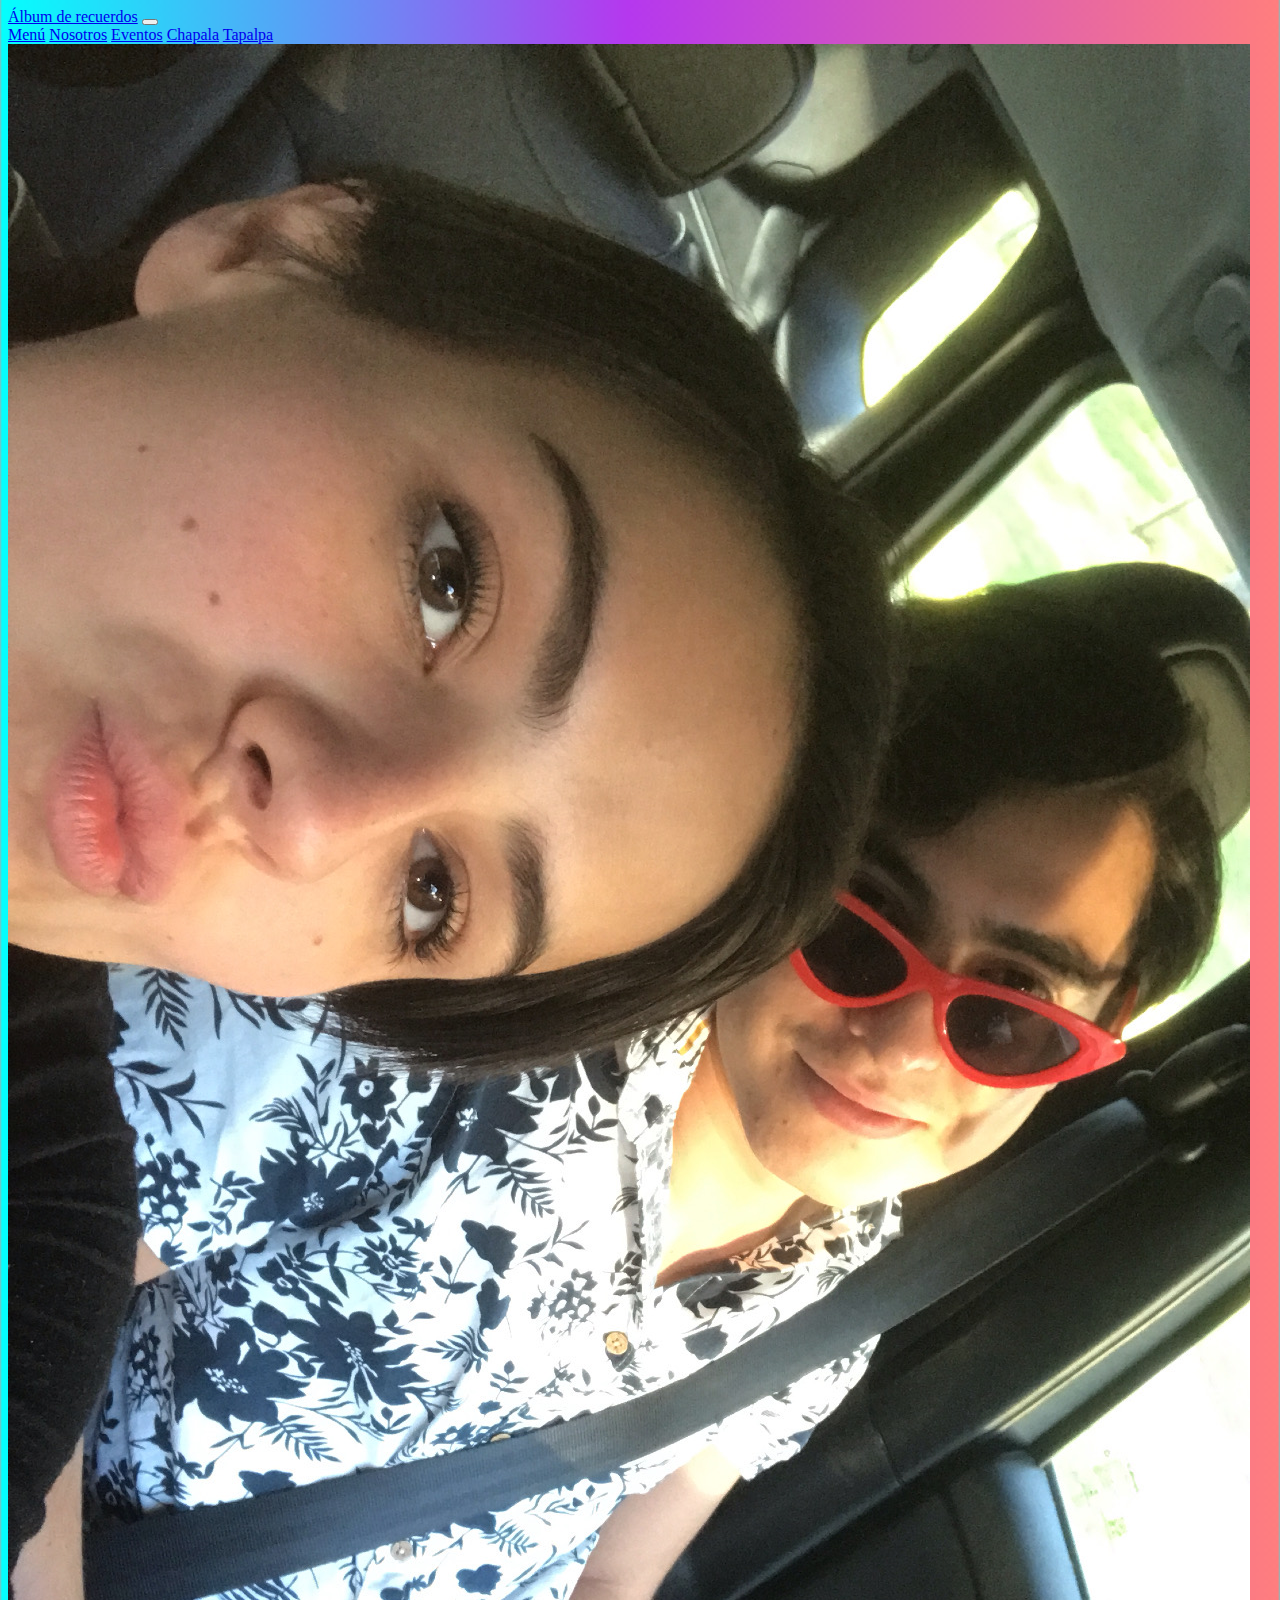
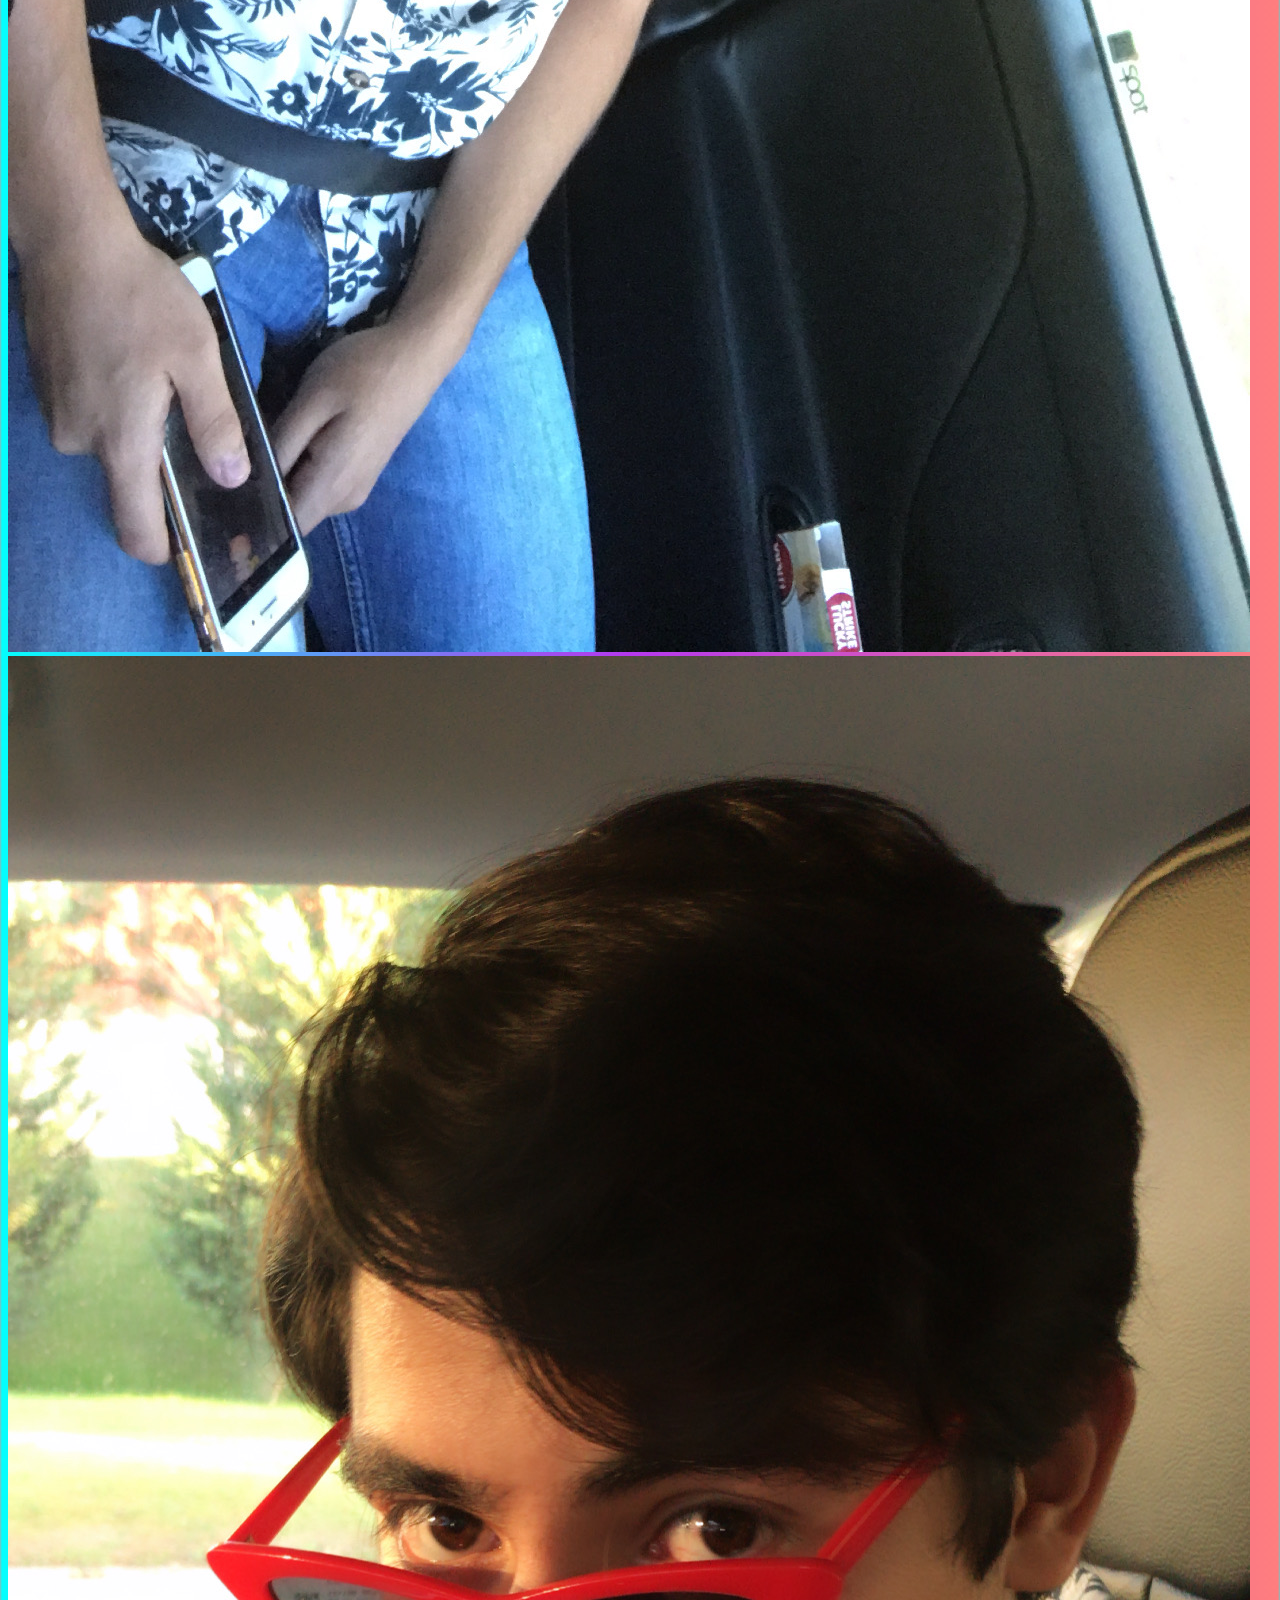
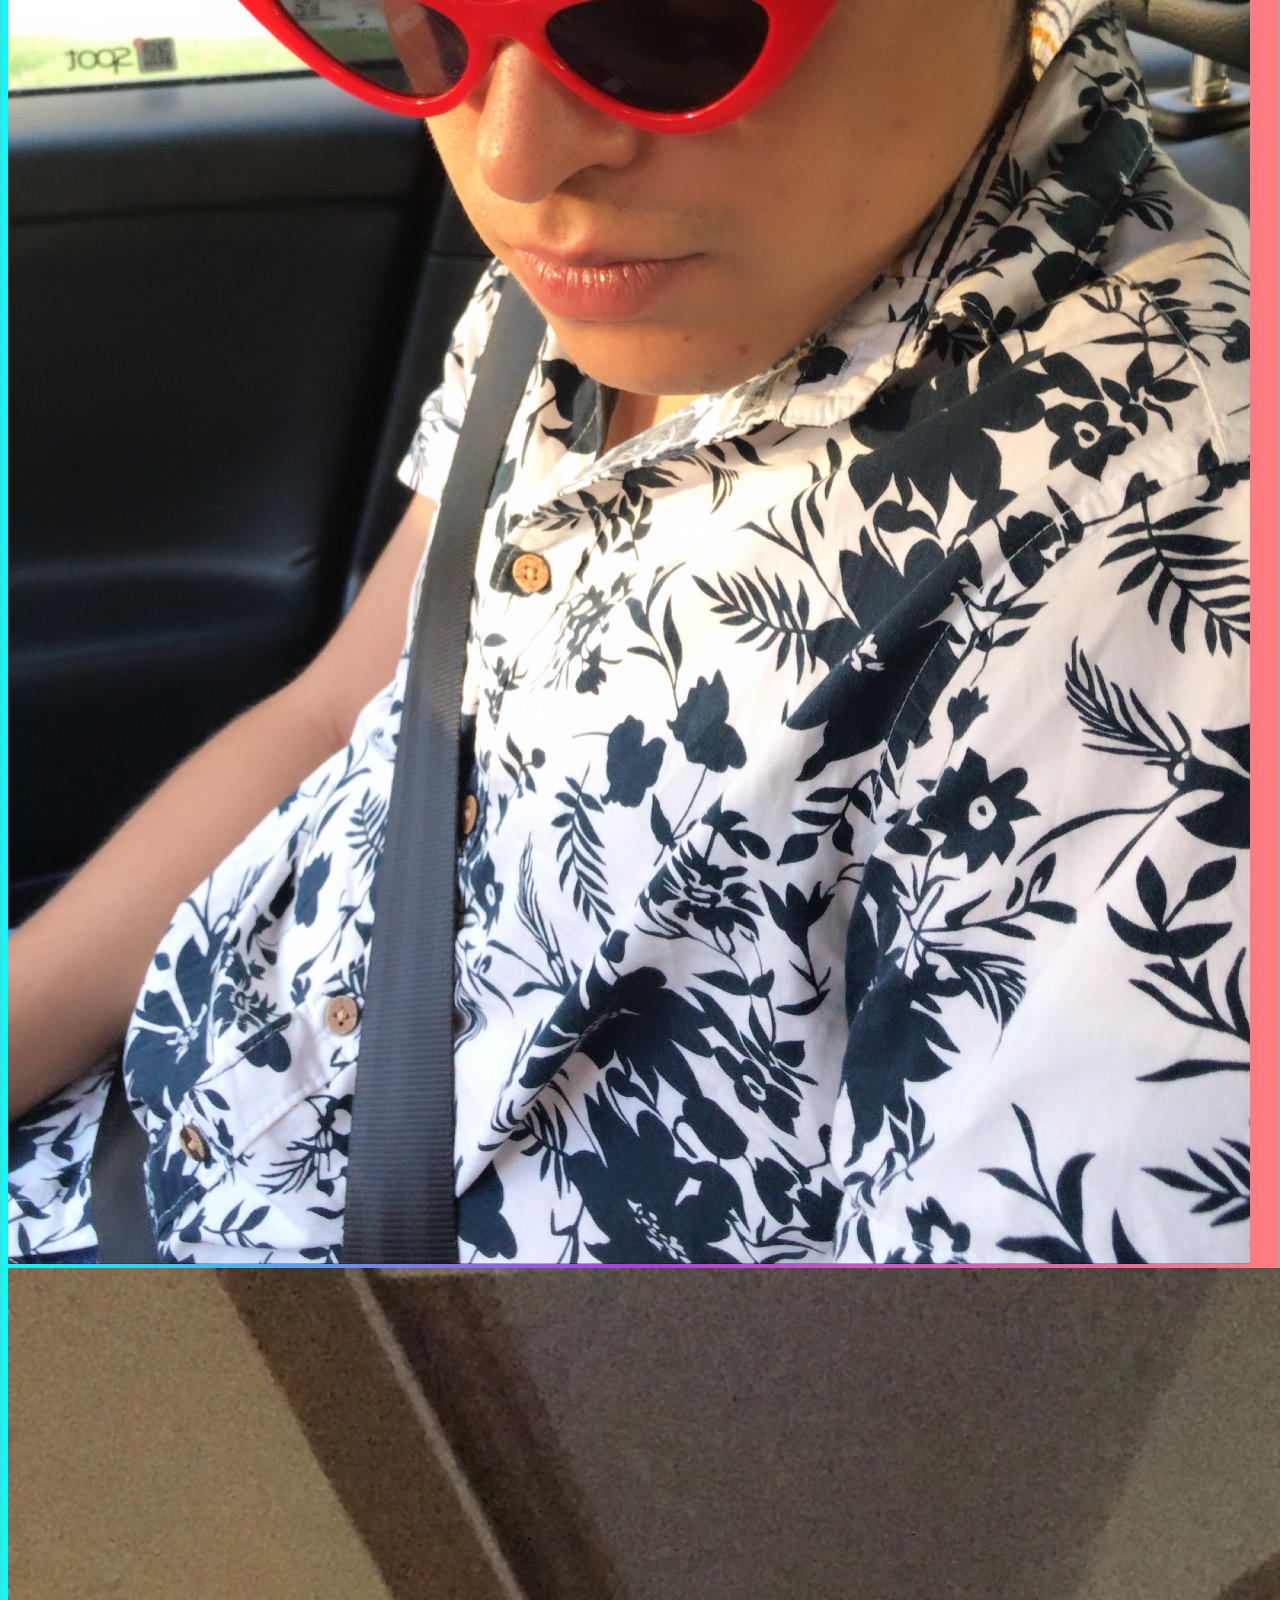
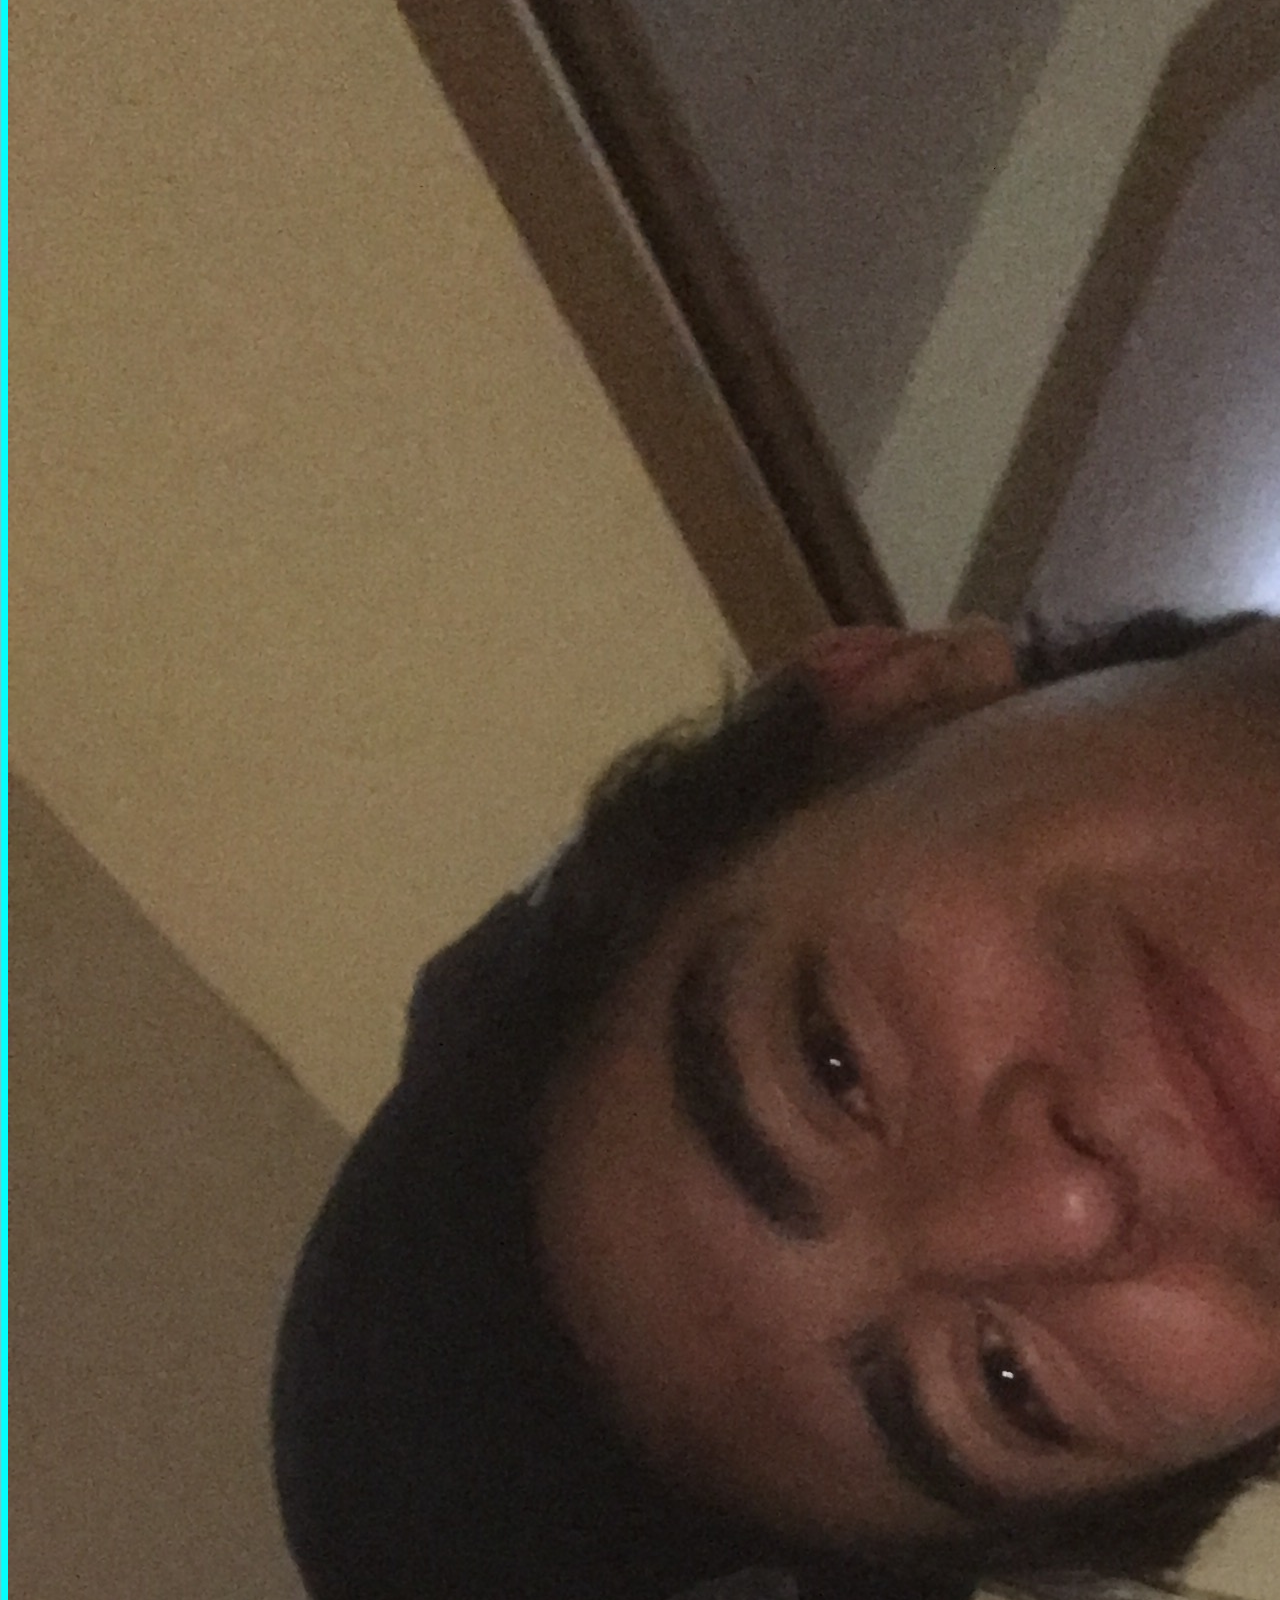
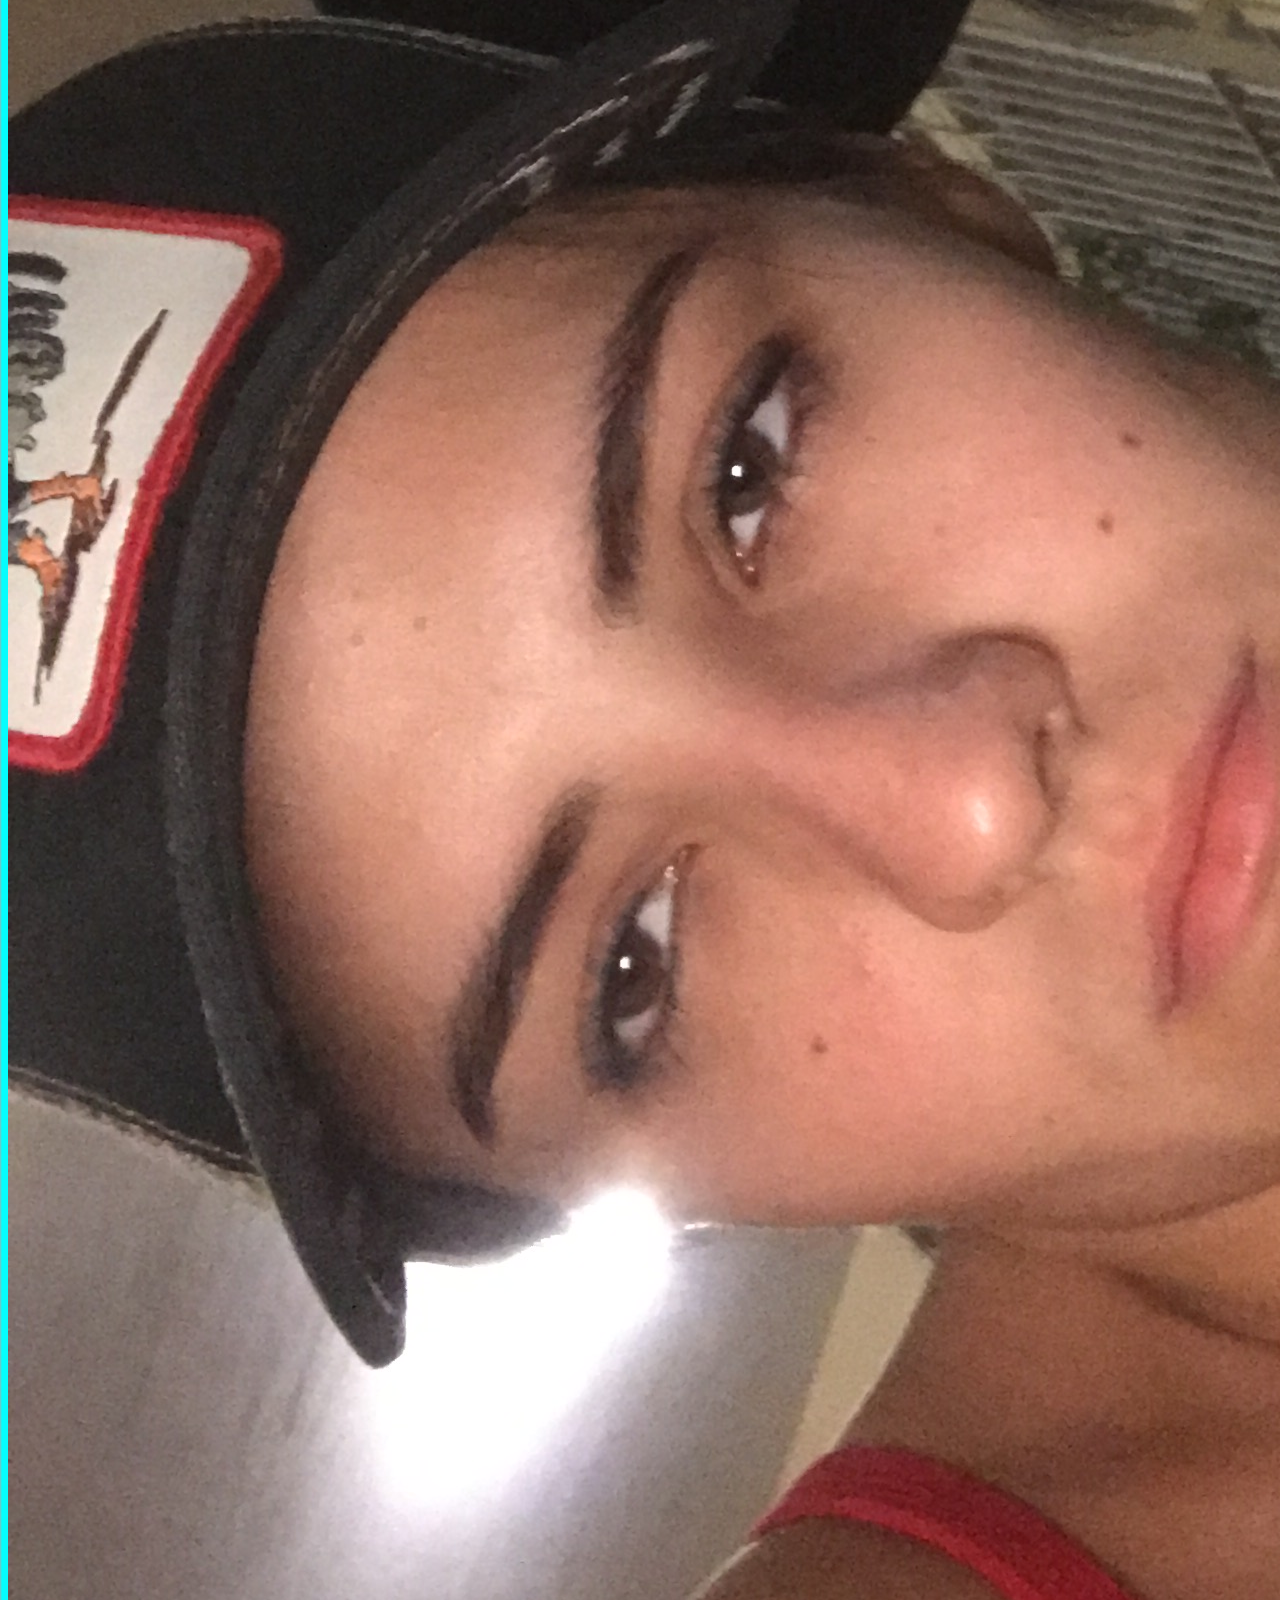
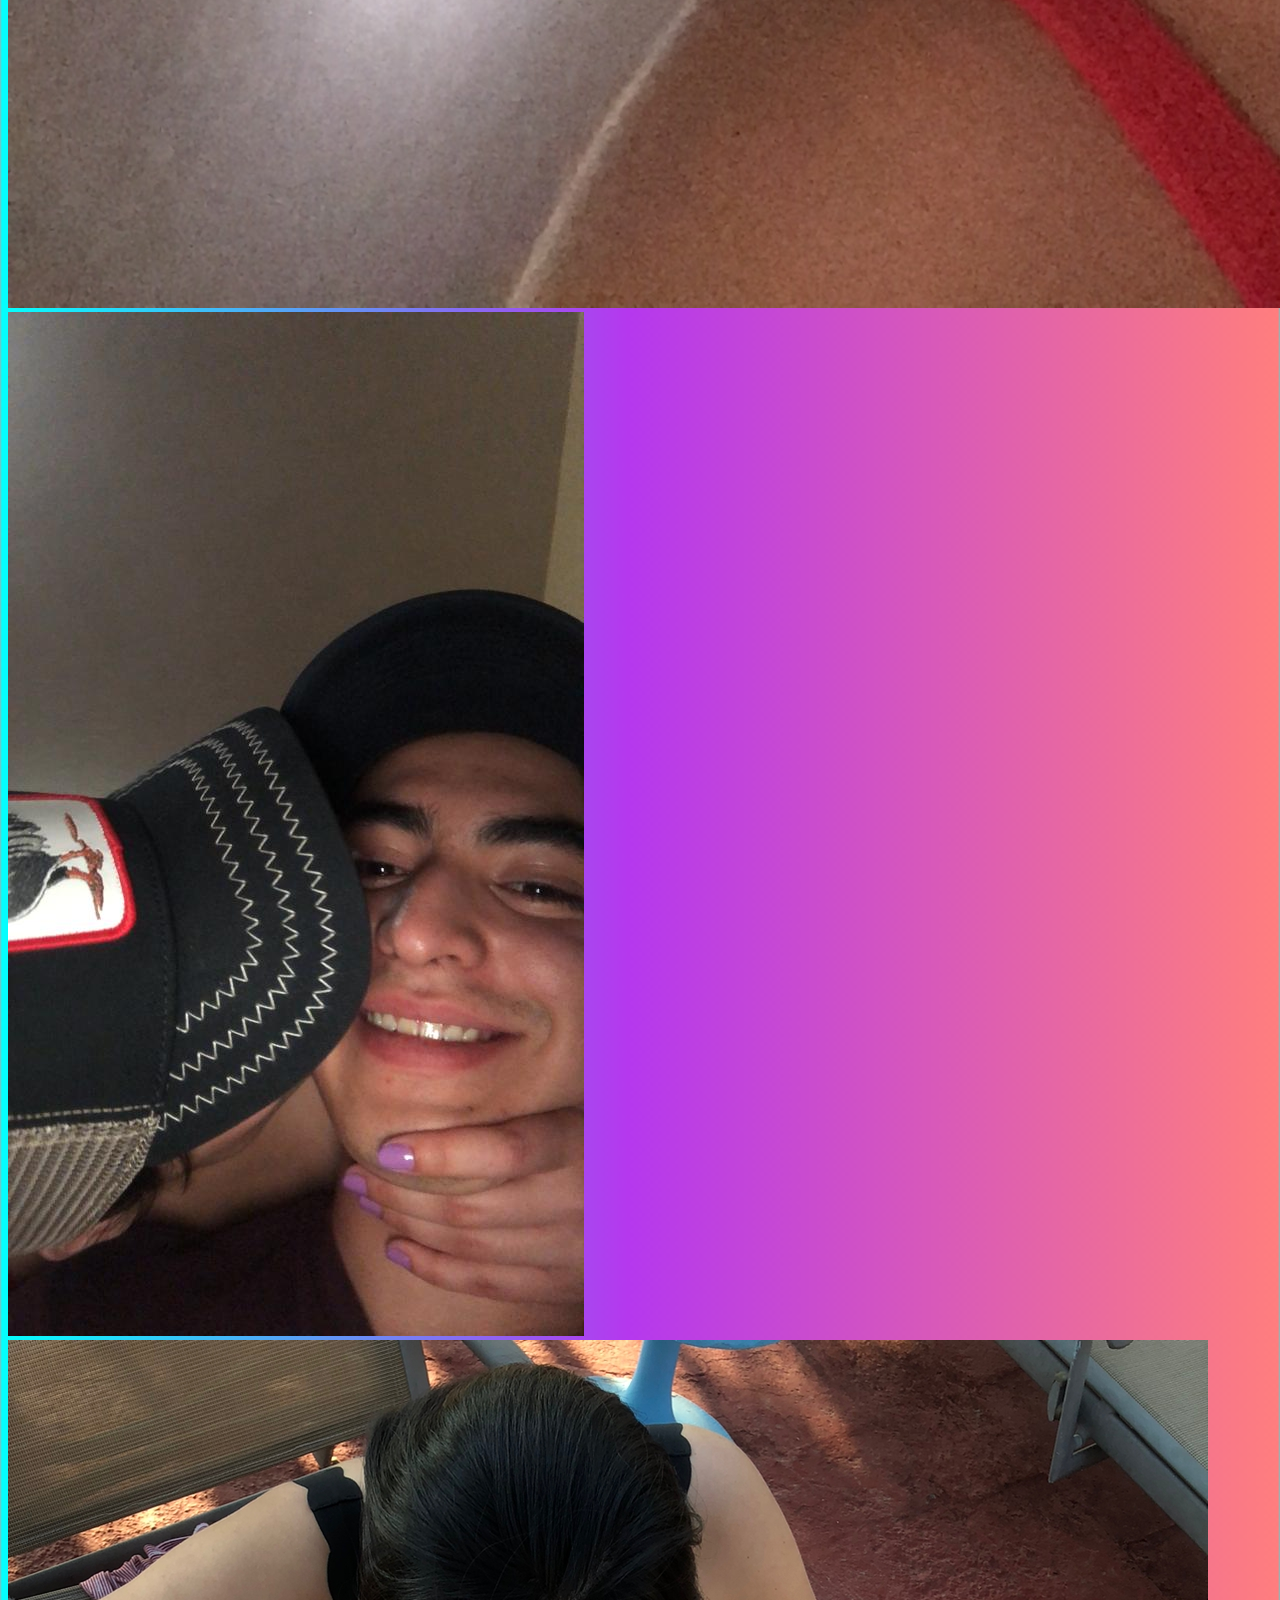
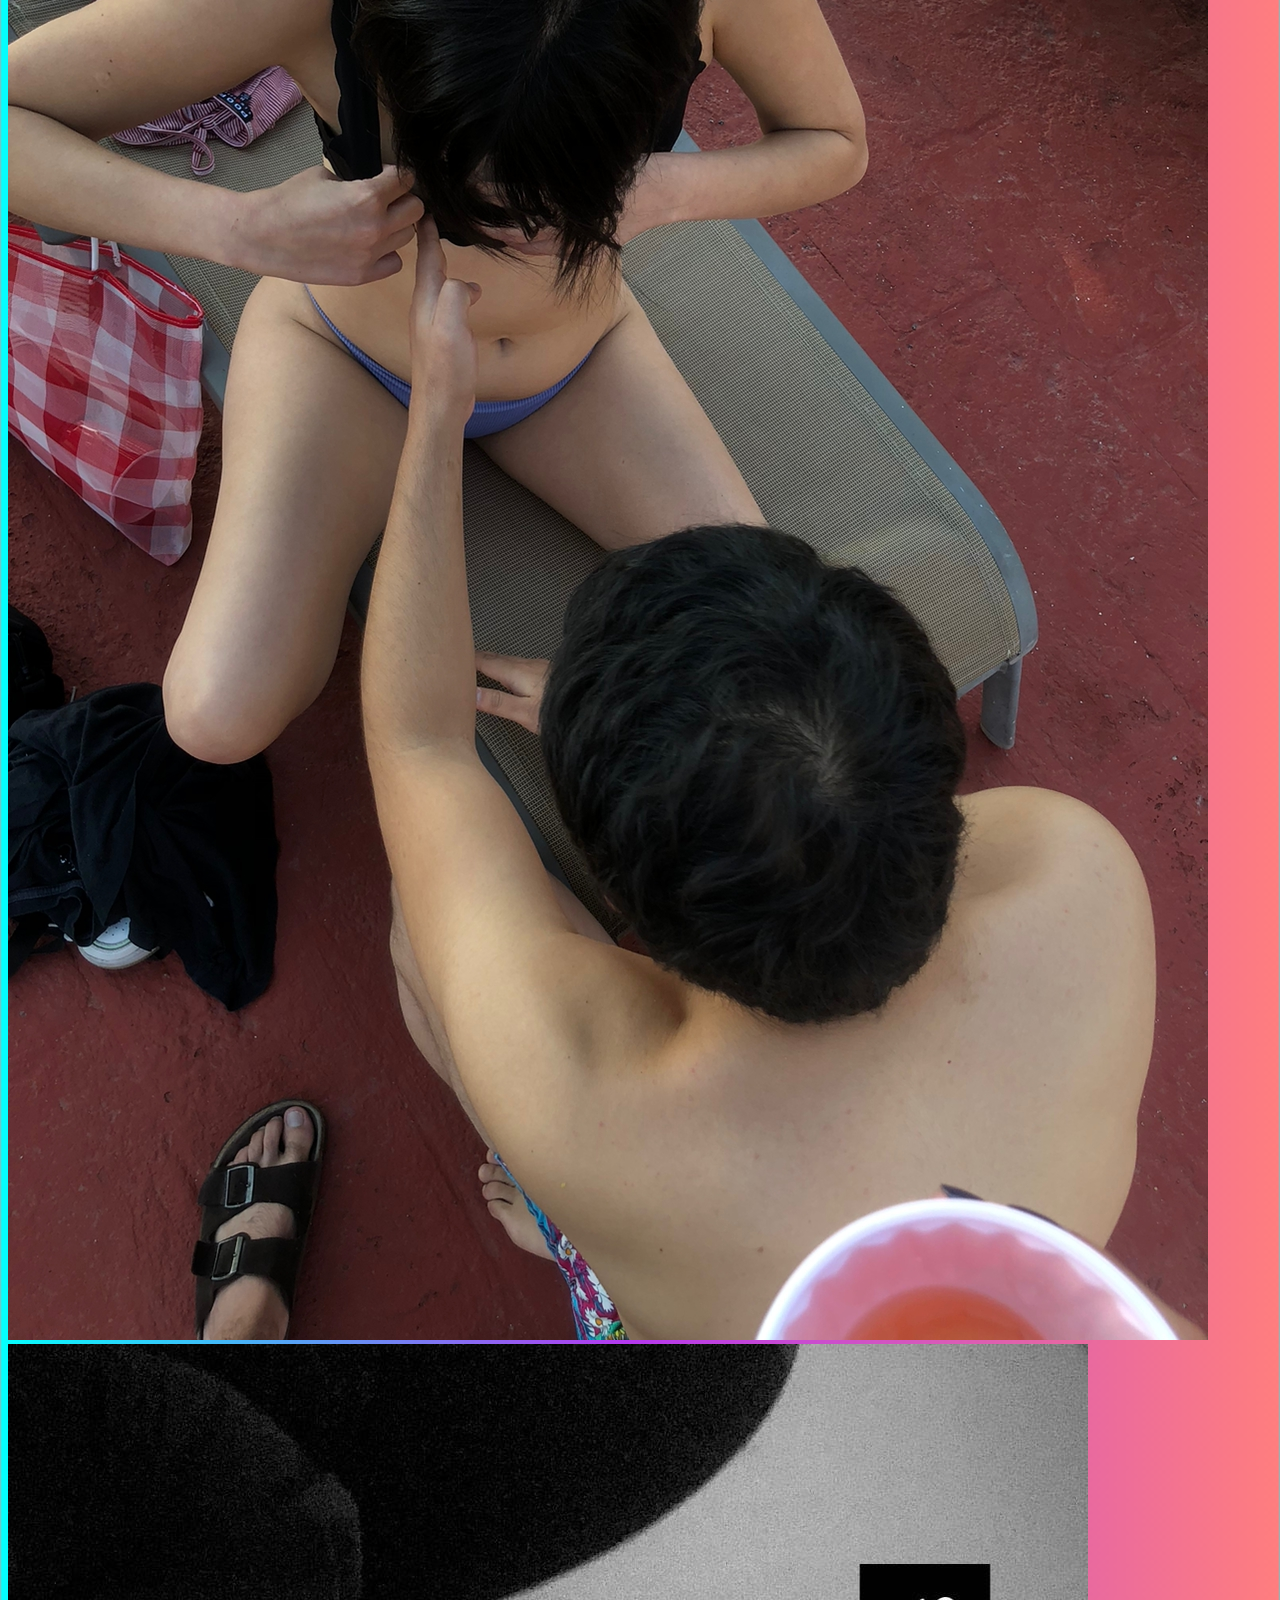
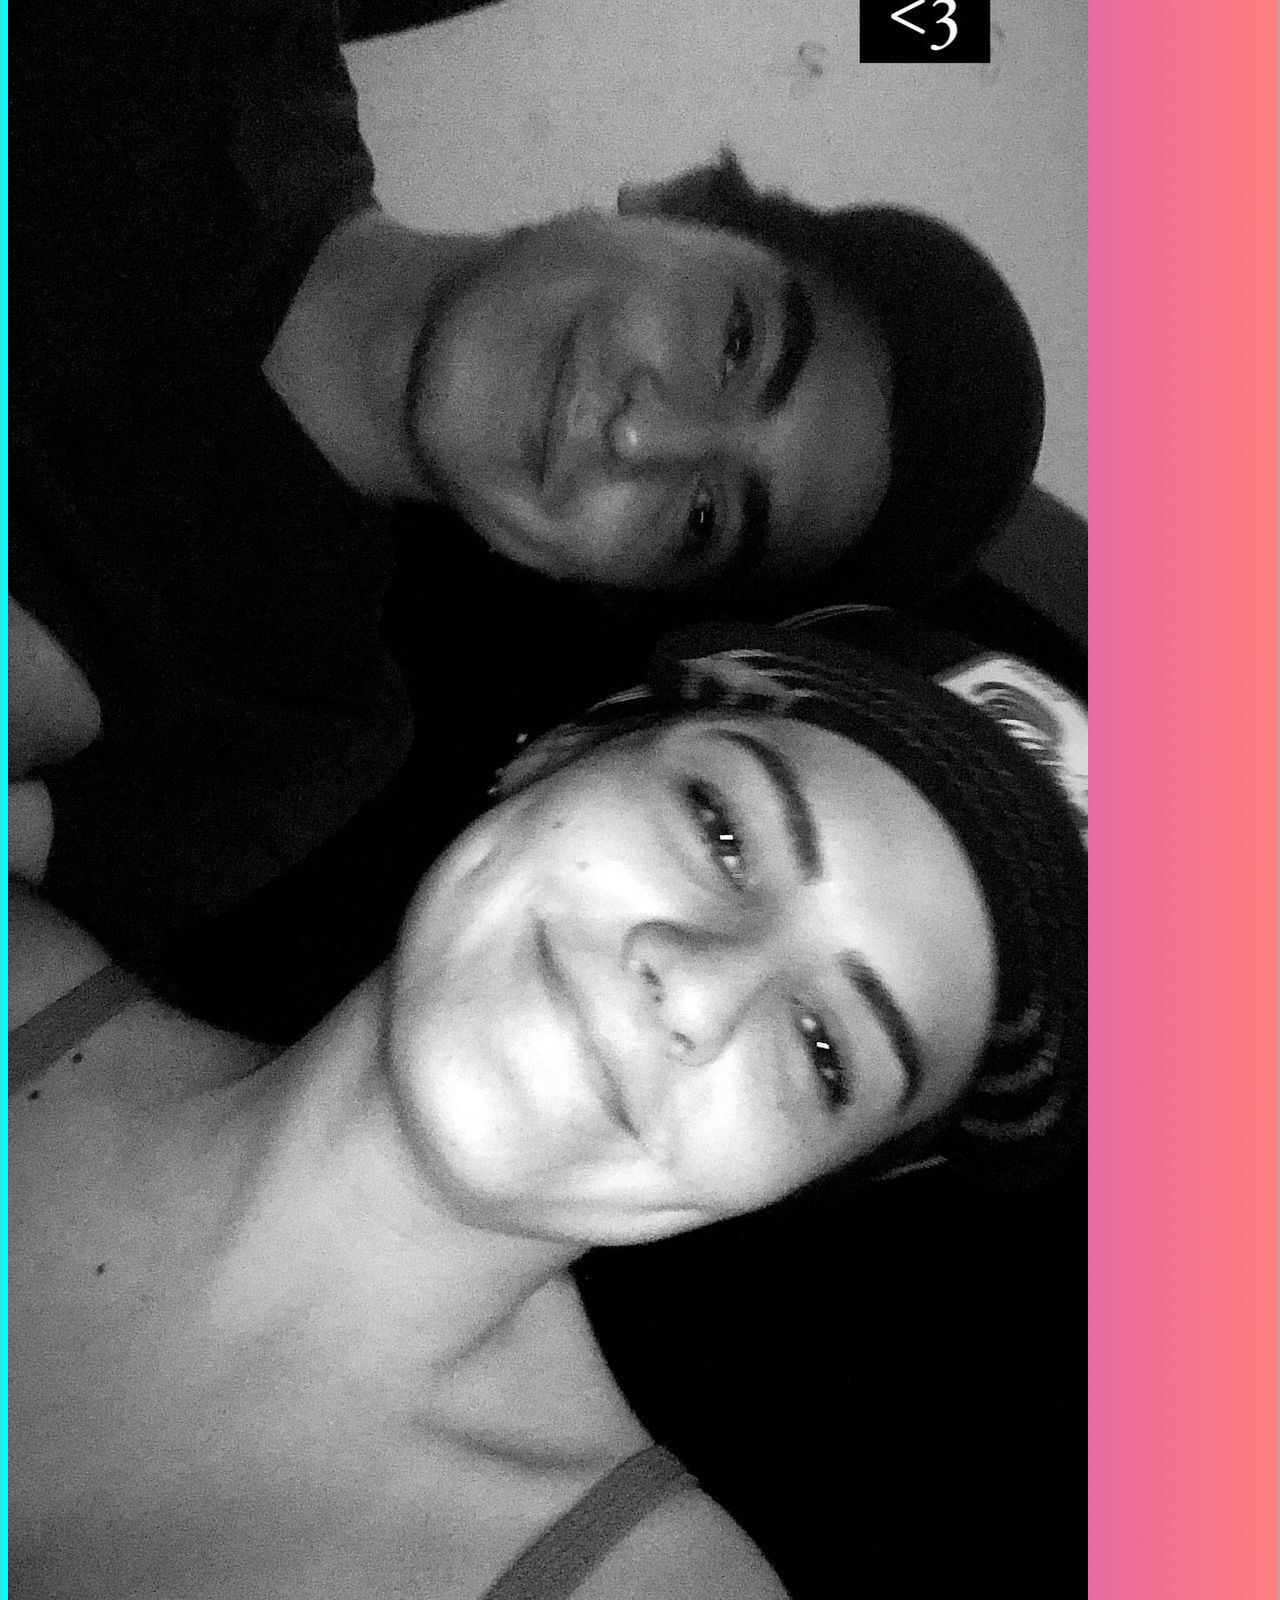
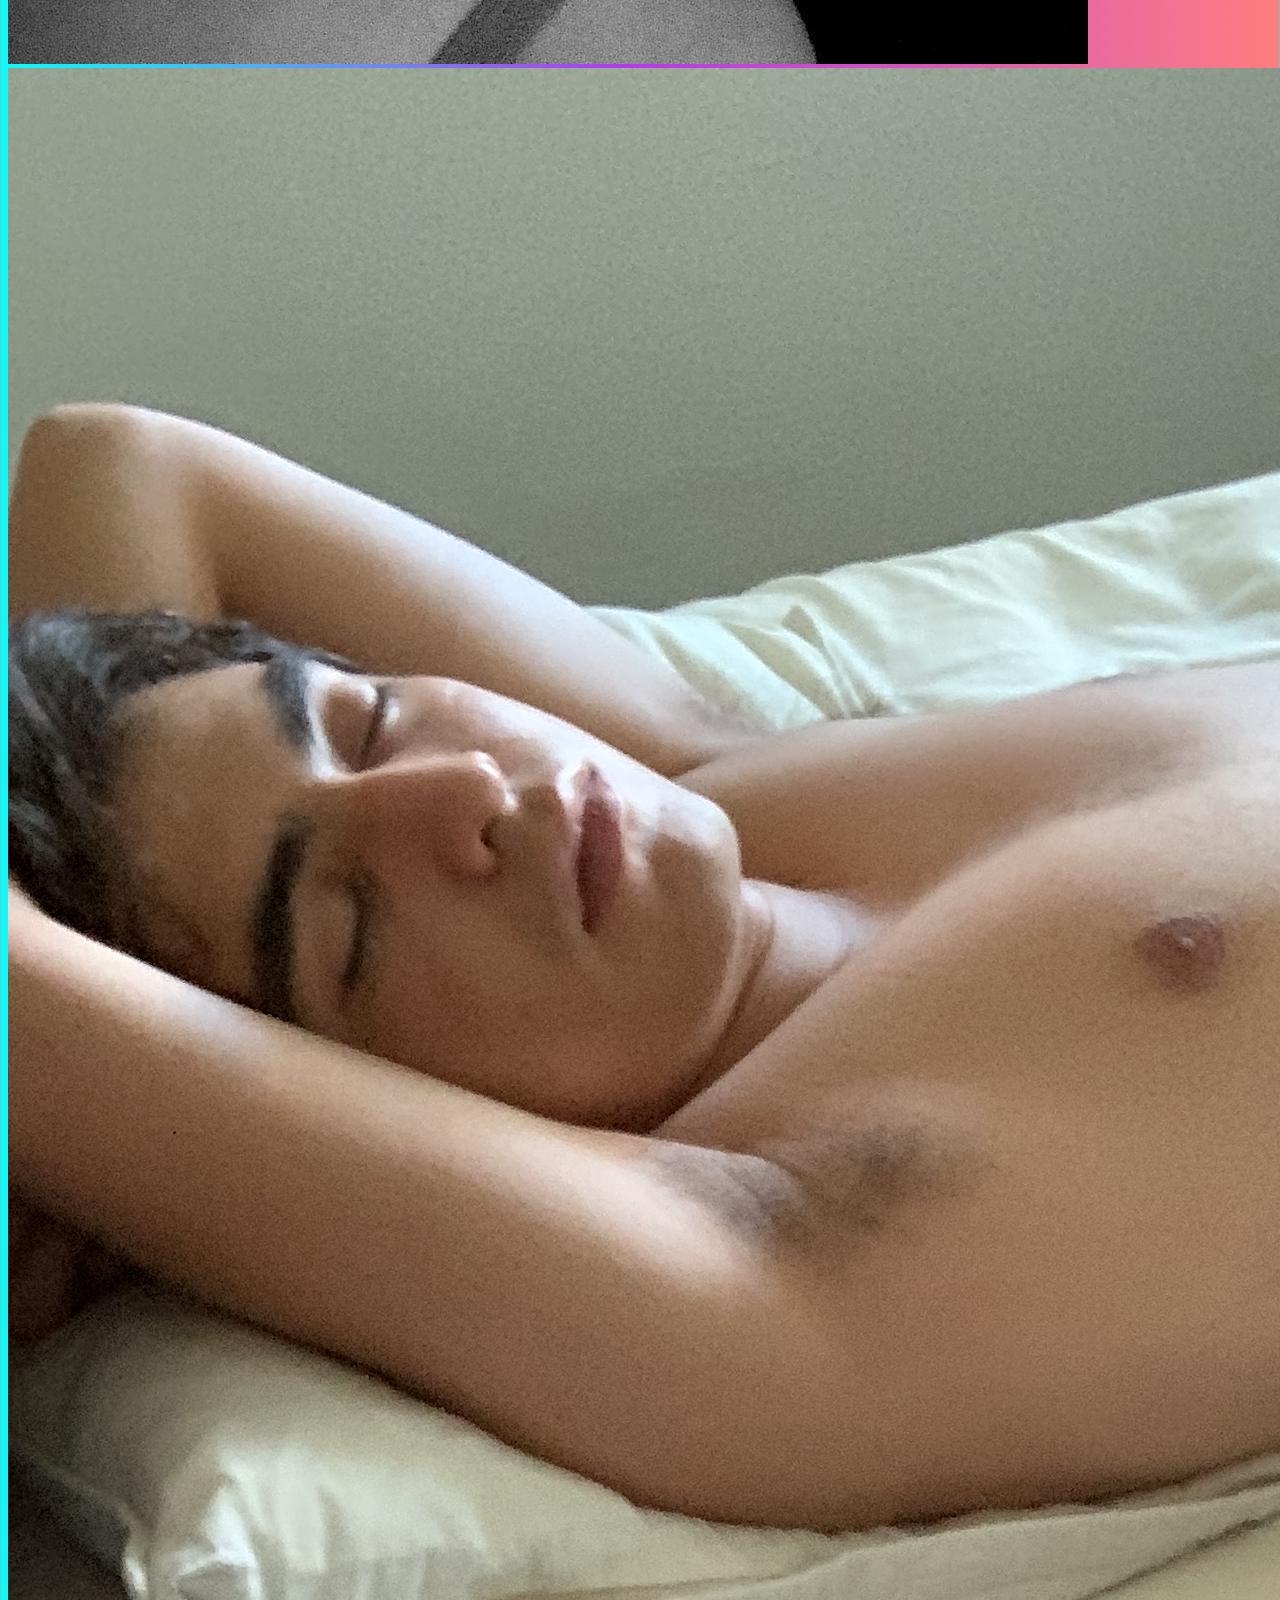
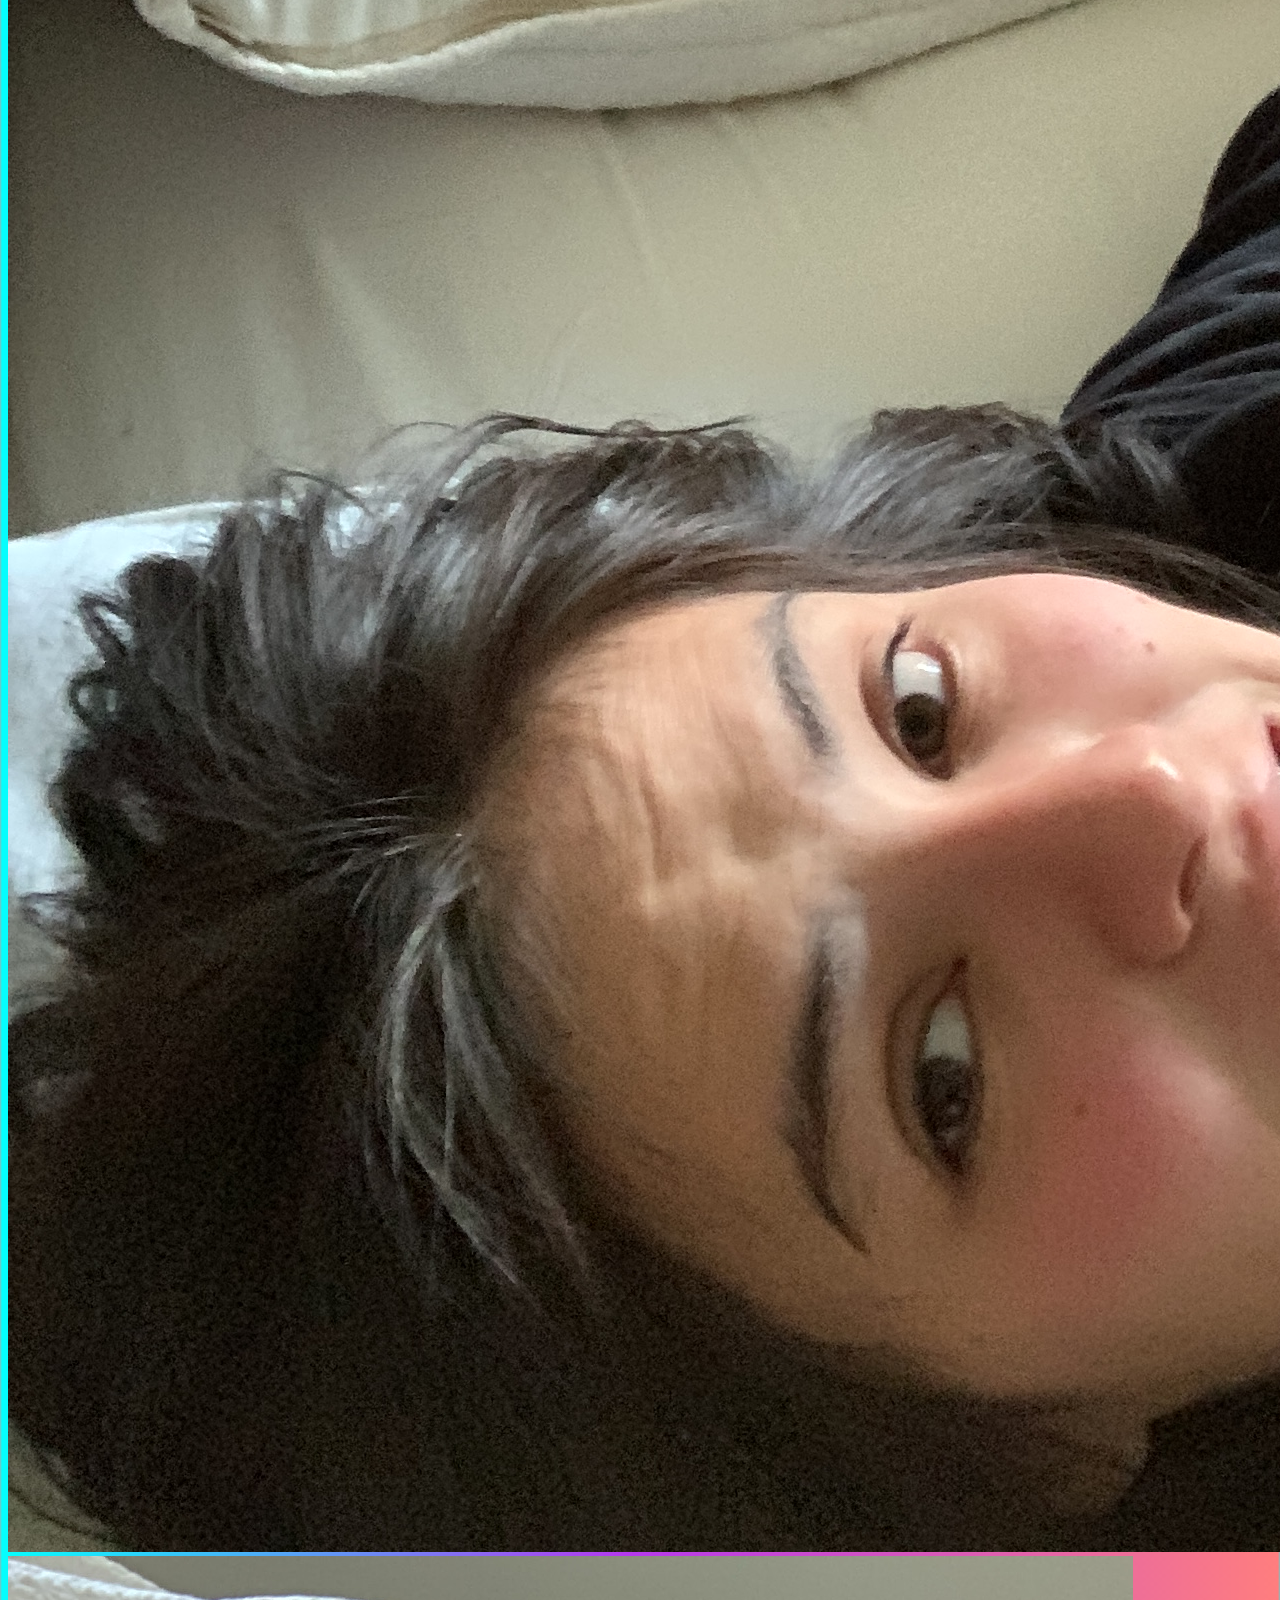
<file: Chapala.html>
<!DOCTYPE html>
<html lang="en">
<head>
    <meta charset="UTF-8">
    <meta http-equiv="X-UA-Compatible" content="IE=edge">
    <meta name="viewport" content="width=device-width, initial-scale=1.0">
    <title>Document</title>
    <!-- Bootstrap -->
    <link href="https://cdn.jsdelivr.net/npm/bootstrap@5.3.0-alpha3/dist/css/bootstrap.min.css" rel="stylesheet" integrity="sha384-KK94CHFLLe+nY2dmCWGMq91rCGa5gtU4mk92HdvYe+M/SXH301p5ILy+dN9+nJOZ" crossorigin="anonymous">
    <!--custom CSS-->
    <link rel="stylesheet" href="css/interfaz.css"/>
</head>
<body>
    <nav class="navbar navbar-expand-lg navbar-dark bg-dark">
        <div class="container-fluid">
          <a class="navbar-brand" href="./index.html">Álbum de recuerdos</a>
          <button class="navbar-toggler" type="button" data-bs-toggle="collapse" data-bs-target="#navbarNavAltMarkup" aria-controls="navbarNavAltMarkup" aria-expanded="false" aria-label="Toggle navigation">
            <span class="navbar-toggler-icon"></span>
          </button>
          <div class="collapse navbar-collapse" id="navbarNavAltMarkup">
            <div class="navbar-nav">
                <a class="nav-link" href="./index.html">Menú</a>
                <a class="nav-link" href="./Nosotros.html">Nosotros</a>
                <a class="nav-link" href="./Eventos.html">Eventos</a>
                <a class="nav-link active" aria-current="page" href="./Chapala.html">Chapala</a>
                <a class="nav-link" href="./Tapalpa.html">Tapalpa</a>
            </div>
          </div>
        </div>
      </nav>
      <div class="container my-3">
        <div class="row" style="justify-content: center;">
          <div class="col-sm-7 col-md-7 col-lg-7 col-xl-7 mx-5 my-2">
            <div class="d-flex justify-content-center">
            <img src="./imgs/Chapala/06146B3B-B7AE-4135-A529-61A011EA88E8.JPG" class="img-fluid" alt="...">
            </div>
          </div>
          <div class="col-sm-7 col-md-7 col-lg-7 col-xl-7 mx-5 my-2">
            <div class="d-flex justify-content-center">
            <img src="./imgs/Chapala/0F98D510-C43D-4D28-BBE6-916DD7E523B3.JPG" class="img-fluid" alt="...">
          </div>
        </div>
          <div class="col-sm-7 col-md-7 col-lg-7 col-xl-7 mx-5 my-2">
            <div class="d-flex justify-content-center">
            <img src="./imgs/Chapala/1C47038A-881A-47F6-9443-25BAAF300A40.JPG" class="img-fluid" alt="...">
          </div>
        </div>
          <div class="col-sm-7 col-md-7 col-lg-7 col-xl-7 mx-5 my-2">
            <div class="d-flex justify-content-center">
            <img src="./imgs/Chapala/1e26f464-b1a1-4228-97d0-be6b110bf4ed(1).JPG" class="img-fluid" alt="...">
          </div>
        </div>
          <div class="col-sm-7 col-md-7 col-lg-7 col-xl-7 mx-5 my-2">
            <div class="d-flex justify-content-center">
            <img src="./imgs/Chapala/2deadae3-acd8-4632-ad94-cf617c9c5050.JPG" class="img-fluid" alt="...">
          </div>
        </div>
          <div class="col-sm-7 col-md-7 col-lg-7 col-xl-7 mx-5 my-2">
            <div class="d-flex justify-content-center">
            <img src="./imgs/Chapala/523B07C7-EC54-4F38-9271-958BF824E175.JPG" class="img-fluid" alt="...">
          </div>
        </div>
          <div class="col-sm-7 col-md-7 col-lg-7 col-xl-7 mx-5 my-2">
            <div class="d-flex justify-content-center">
            <img src="./imgs/Chapala/704FE395-EDBB-4971-9118-E06BB5F8F8AE.JPG" class="img-fluid" alt="...">
          </div>
        </div>
          <div class="col-sm-7 col-md-7 col-lg-7 col-xl-7 mx-5 my-2">
            <div class="d-flex justify-content-center">
            <img src="./imgs/Chapala/CBCFBEE9-4E06-446A-A9CE-2AFA3D621114.JPG" class="img-fluid" alt="...">
          </div>
        </div>
          <div class="col-sm-7 col-md-7 col-lg-7 col-xl-7 mx-5 my-2">
            <div class="d-flex justify-content-center">
            <img src="./imgs/Chapala/d3d157bc-3dff-4209-a11a-db121cff10e8.JPG" class="img-fluid" alt="...">
          </div>
        </div>
          <div class="col-sm-7 col-md-7 col-lg-7 col-xl-7 mx-5 my-2">
            <div class="d-flex justify-content-center">
            <img src="./imgs/Chapala/IMG_0833.JPG" class="img-fluid" alt="...">
          </div>
        </div>
          <div class="col-sm-7 col-md-7 col-lg-7 col-xl-7 mx-5 my-2">
            <div class="d-flex justify-content-center">
            <img src="./imgs/Chapala/IMG_0850.jpg" class="img-fluid" alt="...">
          </div>
        </div>
          <div class="col-sm-7 col-md-7 col-lg-7 col-xl-7 mx-5 my-2">
            <div class="d-flex justify-content-center">
            <img src="./imgs/Chapala/IMG_1776.jpg" class="img-fluid" alt="...">
          </div>
        </div>
          <div class="col-sm-7 col-md-7 col-lg-7 col-xl-7 mx-5 my-2">
            <div class="d-flex justify-content-center">
            <img src="./imgs/Chapala/IMG_3009.jpg" class="img-fluid" alt="...">
          </div>
        </div>
          <div class="col-sm-7 col-md-7 col-lg-7 col-xl-7 mx-5 my-2">
            <div class="d-flex justify-content-center">
            <img src="./imgs/Chapala/IMG_3016.jpg" class="img-fluid" alt="...">
          </div>
        </div>
          <div class="col-sm-7 col-md-7 col-lg-7 col-xl-7 mx-5 my-2">
            <div class="d-flex justify-content-center">
            <img src="./imgs/Chapala/IMG_3195.jpg" class="img-fluid" alt="...">
          </div>
          </div>
          <div class="col-sm-7 col-md-7 col-lg-7 col-xl-7 mx-5 my-2">
            <div class="d-flex justify-content-center">
            <img src="./imgs/Chapala/IMG_3197.jpg" class="img-fluid" alt="...">
          </div>
          </div>
          <div class="col-sm-7 col-md-7 col-lg-7 col-xl-7 mx-5 my-2">
            <div class="d-flex justify-content-center">
            <img src="./imgs/Chapala/IMG_3200.jpg" class="img-fluid" alt="...">
          </div>
          </div>
          <div class="col-sm-7 col-md-7 col-lg-7 col-xl-7 mx-5 my-2">
            <div class="d-flex justify-content-center">
            <img src="./imgs/Chapala/IMG_3204.jpg" class="img-fluid" alt="...">
          </div>
          </div>
          <div class="col-sm-7 col-md-7 col-lg-7 col-xl-7 mx-5 my-2">
            <div class="d-flex justify-content-center">
            <img src="./imgs/Chapala/IMG_3212.jpg" class="img-fluid" alt="...">
          </div>
          </div>
          <div class="col-sm-7 col-md-7 col-lg-7 col-xl-7 mx-5 my-2">
            <div class="d-flex justify-content-center">
            <img src="./imgs/Chapala/IMG_3216.jpg" class="img-fluid" alt="...">
          </div>
          </div>
          
          
        </div>
      </div>
    
    
    
    <!--Bootstrap js-->
    <script src="https://cdn.jsdelivr.net/npm/bootstrap@5.3.0-alpha3/dist/js/bootstrap.min.js" integrity="sha384-Y4oOpwW3duJdCWv5ly8SCFYWqFDsfob/3GkgExXKV4idmbt98QcxXYs9UoXAB7BZ" crossorigin="anonymous"></script>
</body>
</html>
</file>
<file: css/interfaz.css>
body{
    background: rgb(4,255,253);
    background: -webkit-linear-gradient(90deg, rgba(4,255,253,1) 0%, rgba(181,56,238,1) 49%, rgba(255,126,126,1) 100%);
    background: linear-gradient(90deg, rgba(4,255,253,1) 0%, rgba(181,56,238,1) 49%, rgba(255,126,126,1) 100%);
}

#description{
    resize: none;
}

.image-container {
    max-width: 5px;
    max-height: 2px;
  }

.centrado {
    text-align: center;
    vertical-align: middle;
}
</file>
